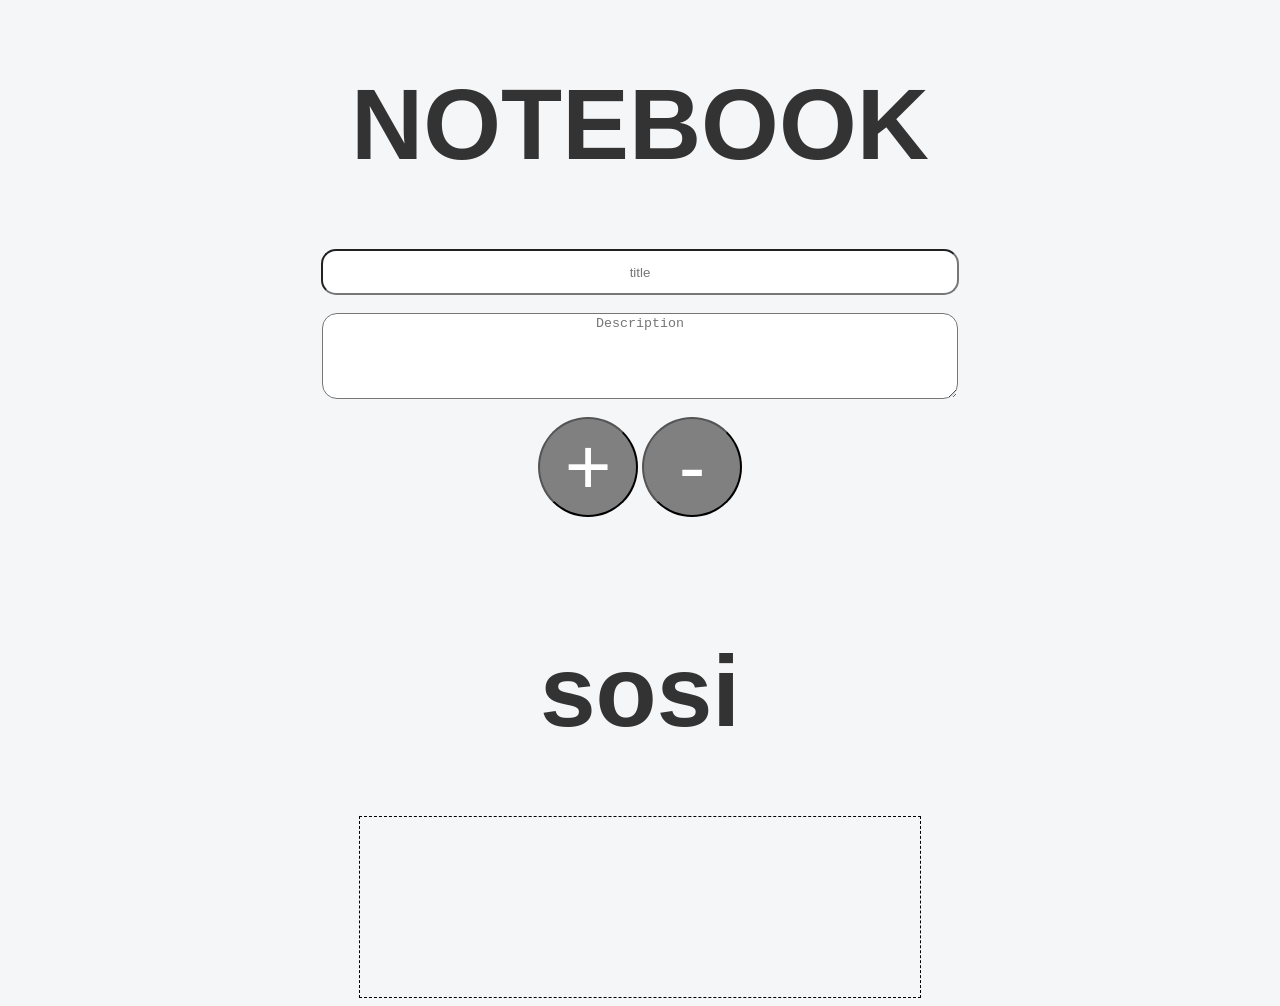
<file: index.html>
<!DOCTYPE html>
<html lang="en">

<head>
    <meta charset="UTF-8">
    <meta name="viewport" content="width=device-width, initial-scale=1.0">
    <title>Notebook</title>
    <link rel="stylesheet" href="css.css">
    <link rel="stylesheet" href="Alertify/alertify.core.css">
    <link rel="stylesheet" href="Alertify/alertify.default.css">
    <script src="Alertify/alertify.min.js" defer></script>
    <script src="https://ajax.googleapis.com/ajax/libs/jquery/3.5.1/jquery.min.js"> </script>
    <script src="js.js" defer></script>
</head>

<body>
    <center>
        <div class="main">
            <h1>NOTEBOOK</h1>
            <input type="text" id="title" placeholder="title" class="titleInputText">
            <br>
            <textarea name="" id="content" cols="30" rows="10" placeholder="Description"></textarea>
            <br>
            <button id="addtolist">+</button>
            <button id="removeAll">-</button>

            <h1>sosi</h1>
            

            <div id="notes">
            </div>
        </div>
    </center>
</body>

</html>
</file>
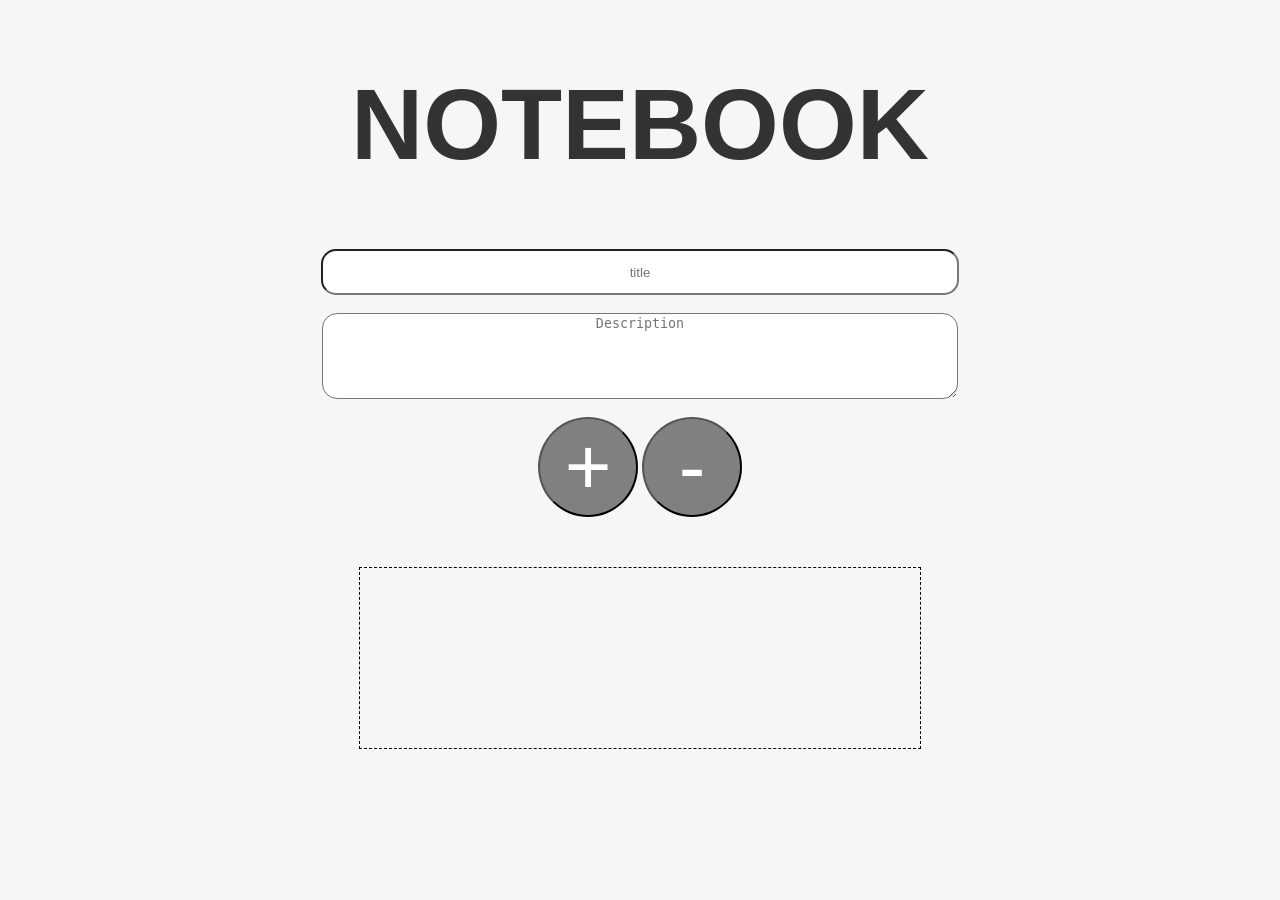
<file: Новая папка/index.html>
<!DOCTYPE html>
<html lang="en">

<head>
    <meta charset="UTF-8">
    <meta name="viewport" content="width=device-width, initial-scale=1.0">
    <title>Notebook</title>
    <link rel="stylesheet" href="css.css">
    <link rel="stylesheet" href="Alertify/alertify.core.css">
    <link rel="stylesheet" href="Alertify/alertify.default.css">
    <script src="Alertify/alertify.min.js" defer></script>
    <script src="https://ajax.googleapis.com/ajax/libs/jquery/3.5.1/jquery.min.js"> </script>
    <script src="js.js" defer></script>
</head>

<body>
    <center>
        <div class="main">
            <h1>NOTEBOOK</h1>
            <input type="text" id="title" placeholder="title" class="titleInputText">
            <br>
            <textarea name="" id="content" cols="30" rows="10" placeholder="Description"></textarea>
            <br>
            <button id="addtolist">+</button>
            <button id="removeAll">-</button>
            

            <div id="notes">
            </div>
        </div>
    </center>
</body>

</html>
</file>
<file: css.css>
body{
   background-color: #f4f6f8;
}
h1{
    text-align: center;
    justify-content: center;
    display: flex;
    color: #333;
    font-family: 'Gill Sans', 'Gill Sans MT', Calibri, 'Trebuchet MS', sans-serif;
    font-size: 100px;
}
.titleInputText{
    text-align: center;
    justify-content: center;
    display: flex;
      width: 630px;
    height: 40px;
    border-radius: 15px;
}
#content{
    text-align: center;
    justify-content: center;
    display: flex;
    width:630px ;
    height: 80px;
    border-radius: 15px;
}

input:focus, textarea:focus{
    border-color:#4a90e2;
    outline: none;
}

#addtolist{
border-radius: 50%;
width: 100px;
height: 100px;
background-color: gray;
font-size: 80px;
color: white;
margin-bottom: 50px;
cursor: pointer;
}
#removeAll{
border-radius: 50%;
width: 100px;
height: 100px;
background-color:gray ;
font-size: 80px;
color: white;
margin-bottom: 50px;
cursor: pointer;
}
#notes{
    text-align: center;
    justify-content: center;
    display: flex;
    border: 1px dashed rgb(0, 0, 0);
    width: 560px;
    min-height: 180px;
      flex-direction: column;
}
.note{
    background-color: rgba(12, 10, 10, 0.116);
border-radius: 50px;
justify-content:  center ;
    display: flex;
text-align: center;
    height: 100px;
    flex-direction: column;
    padding-bottom: 50px;
    padding-top: 50px;
border:2px solid gray ;
}
.note:hover{
    transform: translateY(-2px);
}
.title{
    font-size: 30px;
}
p{
   font-size: 15px; 
   color: white;
}
h2 {
    display: flex;
    font-size: 30px;
    background: rgba(76, 76, 76, 0.5);
    border-radius: 10%;
    width: 180px;
    height:80px;
color: white;
background-color: rgba(0, 0, 0, 0.247);
}
</file>
<file: Alertify/alertify.core.css>
.alertify,
.alertify-show,
.alertify-log {
	-webkit-transition: all 500ms cubic-bezier(0.175, 0.885, 0.320, 1.275);
	   -moz-transition: all 500ms cubic-bezier(0.175, 0.885, 0.320, 1.275);
	    -ms-transition: all 500ms cubic-bezier(0.175, 0.885, 0.320, 1.275);
	     -o-transition: all 500ms cubic-bezier(0.175, 0.885, 0.320, 1.275);
	        transition: all 500ms cubic-bezier(0.175, 0.885, 0.320, 1.275); /* easeOutBack */
}
.alertify-hide {
	-webkit-transition: all 250ms cubic-bezier(0.600, -0.280, 0.735, 0.045);
	   -moz-transition: all 250ms cubic-bezier(0.600, -0.280, 0.735, 0.045);
	    -ms-transition: all 250ms cubic-bezier(0.600, -0.280, 0.735, 0.045);
	     -o-transition: all 250ms cubic-bezier(0.600, -0.280, 0.735, 0.045);
	        transition: all 250ms cubic-bezier(0.600, -0.280, 0.735, 0.045); /* easeInBack */
}
.alertify-log-hide {
	-webkit-transition: all 500ms cubic-bezier(0.600, -0.280, 0.735, 0.045);
	   -moz-transition: all 500ms cubic-bezier(0.600, -0.280, 0.735, 0.045);
	    -ms-transition: all 500ms cubic-bezier(0.600, -0.280, 0.735, 0.045);
	     -o-transition: all 500ms cubic-bezier(0.600, -0.280, 0.735, 0.045);
	        transition: all 500ms cubic-bezier(0.600, -0.280, 0.735, 0.045); /* easeInBack */
}
.alertify-cover {
	position: fixed; z-index: 99999;
	top: 0; right: 0; bottom: 0; left: 0;
	background-color:white;
	filter:alpha(opacity=0);
	opacity:0;
}
	.alertify-cover-hidden {
		display: none;
	}
.alertify {
	position: fixed; z-index: 99999;
	top: 50px; left: 50%;
	width: 550px;
	margin-left: -275px;
	opacity: 1;
}
	.alertify-hidden {
		-webkit-transform: translate(0,-150px);
		   -moz-transform: translate(0,-150px);
		    -ms-transform: translate(0,-150px);
		     -o-transform: translate(0,-150px);
		        transform: translate(0,-150px);
		opacity: 0;
		display: none;
	}
	/* overwrite display: none; for everything except IE6-8 */
	:root *> .alertify-hidden {
		display: block;
		visibility: hidden;
	}
.alertify-logs {
	position: fixed;
	z-index: 5000;
	bottom: 10px;
	right: 10px;
	width: 300px;
}
.alertify-logs-hidden {
	display: none;
}
	.alertify-log {
		display: block;
		margin-top: 10px;
		position: relative;
		right: -300px;
		opacity: 0;
	}
	.alertify-log-show {
		right: 0;
		opacity: 1;
	}
	.alertify-log-hide {
		-webkit-transform: translate(300px, 0);
		   -moz-transform: translate(300px, 0);
		    -ms-transform: translate(300px, 0);
		     -o-transform: translate(300px, 0);
		        transform: translate(300px, 0);
		opacity: 0;
	}
	.alertify-dialog {
		padding: 25px;
	}
		.alertify-resetFocus {
			border: 0;
			clip: rect(0 0 0 0);
			height: 1px;
			margin: -1px;
			overflow: hidden;
			padding: 0;
			position: absolute;
			width: 1px;
		}
		.alertify-inner {
			text-align: center;
		}
		.alertify-text {
			margin-bottom: 15px;
			width: 100%;
			-webkit-box-sizing: border-box;
			   -moz-box-sizing: border-box;
			        box-sizing: border-box;
			font-size: 100%;
		}
		.alertify-buttons {
		}
			.alertify-button,
			.alertify-button:hover,
			.alertify-button:active,
			.alertify-button:visited {
				background: none;
				text-decoration: none;
				border: none;
				/* line-height and font-size for input button */
				line-height: 1.5;
				font-size: 100%;
				display: inline-block;
				cursor: pointer;
				margin-left: 5px;
			}

@media only screen and (max-width: 680px) {
	.alertify,
	.alertify-logs {
		width: 90%;
		-webkit-box-sizing: border-box;
		   -moz-box-sizing: border-box;
		        box-sizing: border-box;
	}
	.alertify {
		left: 5%;
		margin: 0;
	}
}
</file>
<file: Alertify/alertify.default.css>
/**
 * Default Look and Feel
 */
.alertify,
.alertify-log {
	font-family: sans-serif;
}
.alertify {
	background: #FFF;
	border: 10px solid #333; /* browsers that don't support rgba */
	border: 10px solid rgba(0,0,0,.7);
	border-radius: 8px;
	box-shadow: 0 3px 3px rgba(0,0,0,.3);
	-webkit-background-clip: padding;     /* Safari 4? Chrome 6? */
	   -moz-background-clip: padding;     /* Firefox 3.6 */
	        background-clip: padding-box; /* Firefox 4, Safari 5, Opera 10, IE 9 */
}
	.alertify-text {
		border: 1px solid #CCC;
		padding: 10px;
		border-radius: 4px;
	}
	.alertify-button {
		border-radius: 4px;
		color: #FFF;
		font-weight: bold;
		padding: 6px 15px;
		text-decoration: none;
		text-shadow: 1px 1px 0 rgba(0,0,0,.5);
		box-shadow: inset 0 1px 0 0 rgba(255,255,255,.5);
		background-image: -webkit-linear-gradient(top, rgba(255,255,255,.3), rgba(255,255,255,0));
		background-image:    -moz-linear-gradient(top, rgba(255,255,255,.3), rgba(255,255,255,0));
		background-image:     -ms-linear-gradient(top, rgba(255,255,255,.3), rgba(255,255,255,0));
		background-image:      -o-linear-gradient(top, rgba(255,255,255,.3), rgba(255,255,255,0));
		background-image:         linear-gradient(top, rgba(255,255,255,.3), rgba(255,255,255,0));
	}
	.alertify-button:hover,
	.alertify-button:focus {
		outline: none;
		background-image: -webkit-linear-gradient(top, rgba(0,0,0,.1), rgba(0,0,0,0));
		background-image:    -moz-linear-gradient(top, rgba(0,0,0,.1), rgba(0,0,0,0));
		background-image:     -ms-linear-gradient(top, rgba(0,0,0,.1), rgba(0,0,0,0));
		background-image:      -o-linear-gradient(top, rgba(0,0,0,.1), rgba(0,0,0,0));
		background-image:         linear-gradient(top, rgba(0,0,0,.1), rgba(0,0,0,0));
	}
	.alertify-button:focus {
		box-shadow: 0 0 15px #2B72D5;
	}
	.alertify-button:active {
		position: relative;
		box-shadow: inset 0 2px 4px rgba(0,0,0,.15), 0 1px 2px rgba(0,0,0,.05);
	}
		.alertify-button-cancel,
		.alertify-button-cancel:hover,
		.alertify-button-cancel:focus {
			background-color: #FE1A00;
			border: 1px solid #D83526;
		}
		.alertify-button-ok,
		.alertify-button-ok:hover,
		.alertify-button-ok:focus {
			background-color: #5CB811;
			border: 1px solid #3B7808;
		}

.alertify-log {
	background: #1F1F1F;
	background: rgba(0,0,0,.9);
	padding: 15px;
	border-radius: 4px;
	color: #FFF;
	text-shadow: -1px -1px 0 rgba(0,0,0,.5);
}
	.alertify-log-error {
		background: #FE1A00;
		background: rgba(254,26,0,.9);
	}
	.alertify-log-success {
		background: #5CB811;
		background: rgba(92,184,17,.9);
	}
</file>
<file: Новая папка/css.css>
body{
   background-color: #f4f6f8;
}
h1{
    text-align: center;
    justify-content: center;
    display: flex;
    color: #333;
    font-family: 'Gill Sans', 'Gill Sans MT', Calibri, 'Trebuchet MS', sans-serif;
    font-size: 100px;
}
.titleInputText{
    text-align: center;
    justify-content: center;
    display: flex;
      width: 630px;
    height: 40px;
    border-radius: 15px;
}
#content{
    text-align: center;
    justify-content: center;
    display: flex;
    width:630px ;
    height: 80px;
    border-radius: 15px;
}

input:focus, textarea:focus{
    border-color:#4a90e2;
    outline: none;
}

#addtolist{
border-radius: 50%;
width: 100px;
height: 100px;
background-color: gray;
font-size: 80px;
color: white;
margin-bottom: 50px;
cursor: pointer;
}
#removeAll{
border-radius: 50%;
width: 100px;
height: 100px;
background-color:gray ;
font-size: 80px;
color: white;
margin-bottom: 50px;
cursor: pointer;
}
#notes{
    text-align: center;
    justify-content: center;
    display: flex;
    border: 1px dashed rgb(0, 0, 0);
    width: 560px;
    min-height: 180px;
      flex-direction: column;
}
.note{
    background-color: rgba(12, 10, 10, 0.116);
border-radius: 50px;
justify-content:  center ;
    display: flex;
text-align: center;
    height: 100px;
    flex-direction: column;
    padding-bottom: 50px;
    padding-top: 50px;
border:2px solid gray ;
}
.note:hover{
    transform: translateY(-2px);
}
.title{
    font-size: 30px;
}
p{
   font-size: 15px; 
   color: white;
}
h2 {
    display: flex;
    font-size: 30px;
    background: rgba(76, 76, 76, 0.5);
    border-radius: 10%;
    width: 180px;
    height:80px;
color: white;
background-color: rgba(0, 0, 0, 0.247);
}
</file>
<file: Новая папка/Alertify/alertify.core.css>
.alertify,
.alertify-show,
.alertify-log {
	-webkit-transition: all 500ms cubic-bezier(0.175, 0.885, 0.320, 1.275);
	   -moz-transition: all 500ms cubic-bezier(0.175, 0.885, 0.320, 1.275);
	    -ms-transition: all 500ms cubic-bezier(0.175, 0.885, 0.320, 1.275);
	     -o-transition: all 500ms cubic-bezier(0.175, 0.885, 0.320, 1.275);
	        transition: all 500ms cubic-bezier(0.175, 0.885, 0.320, 1.275); /* easeOutBack */
}
.alertify-hide {
	-webkit-transition: all 250ms cubic-bezier(0.600, -0.280, 0.735, 0.045);
	   -moz-transition: all 250ms cubic-bezier(0.600, -0.280, 0.735, 0.045);
	    -ms-transition: all 250ms cubic-bezier(0.600, -0.280, 0.735, 0.045);
	     -o-transition: all 250ms cubic-bezier(0.600, -0.280, 0.735, 0.045);
	        transition: all 250ms cubic-bezier(0.600, -0.280, 0.735, 0.045); /* easeInBack */
}
.alertify-log-hide {
	-webkit-transition: all 500ms cubic-bezier(0.600, -0.280, 0.735, 0.045);
	   -moz-transition: all 500ms cubic-bezier(0.600, -0.280, 0.735, 0.045);
	    -ms-transition: all 500ms cubic-bezier(0.600, -0.280, 0.735, 0.045);
	     -o-transition: all 500ms cubic-bezier(0.600, -0.280, 0.735, 0.045);
	        transition: all 500ms cubic-bezier(0.600, -0.280, 0.735, 0.045); /* easeInBack */
}
.alertify-cover {
	position: fixed; z-index: 99999;
	top: 0; right: 0; bottom: 0; left: 0;
	background-color:white;
	filter:alpha(opacity=0);
	opacity:0;
}
	.alertify-cover-hidden {
		display: none;
	}
.alertify {
	position: fixed; z-index: 99999;
	top: 50px; left: 50%;
	width: 550px;
	margin-left: -275px;
	opacity: 1;
}
	.alertify-hidden {
		-webkit-transform: translate(0,-150px);
		   -moz-transform: translate(0,-150px);
		    -ms-transform: translate(0,-150px);
		     -o-transform: translate(0,-150px);
		        transform: translate(0,-150px);
		opacity: 0;
		display: none;
	}
	/* overwrite display: none; for everything except IE6-8 */
	:root *> .alertify-hidden {
		display: block;
		visibility: hidden;
	}
.alertify-logs {
	position: fixed;
	z-index: 5000;
	bottom: 10px;
	right: 10px;
	width: 300px;
}
.alertify-logs-hidden {
	display: none;
}
	.alertify-log {
		display: block;
		margin-top: 10px;
		position: relative;
		right: -300px;
		opacity: 0;
	}
	.alertify-log-show {
		right: 0;
		opacity: 1;
	}
	.alertify-log-hide {
		-webkit-transform: translate(300px, 0);
		   -moz-transform: translate(300px, 0);
		    -ms-transform: translate(300px, 0);
		     -o-transform: translate(300px, 0);
		        transform: translate(300px, 0);
		opacity: 0;
	}
	.alertify-dialog {
		padding: 25px;
	}
		.alertify-resetFocus {
			border: 0;
			clip: rect(0 0 0 0);
			height: 1px;
			margin: -1px;
			overflow: hidden;
			padding: 0;
			position: absolute;
			width: 1px;
		}
		.alertify-inner {
			text-align: center;
		}
		.alertify-text {
			margin-bottom: 15px;
			width: 100%;
			-webkit-box-sizing: border-box;
			   -moz-box-sizing: border-box;
			        box-sizing: border-box;
			font-size: 100%;
		}
		.alertify-buttons {
		}
			.alertify-button,
			.alertify-button:hover,
			.alertify-button:active,
			.alertify-button:visited {
				background: none;
				text-decoration: none;
				border: none;
				/* line-height and font-size for input button */
				line-height: 1.5;
				font-size: 100%;
				display: inline-block;
				cursor: pointer;
				margin-left: 5px;
			}

@media only screen and (max-width: 680px) {
	.alertify,
	.alertify-logs {
		width: 90%;
		-webkit-box-sizing: border-box;
		   -moz-box-sizing: border-box;
		        box-sizing: border-box;
	}
	.alertify {
		left: 5%;
		margin: 0;
	}
}
</file>
<file: Новая папка/Alertify/alertify.default.css>
/**
 * Default Look and Feel
 */
.alertify,
.alertify-log {
	font-family: sans-serif;
}
.alertify {
	background: #FFF;
	border: 10px solid #333; /* browsers that don't support rgba */
	border: 10px solid rgba(0,0,0,.7);
	border-radius: 8px;
	box-shadow: 0 3px 3px rgba(0,0,0,.3);
	-webkit-background-clip: padding;     /* Safari 4? Chrome 6? */
	   -moz-background-clip: padding;     /* Firefox 3.6 */
	        background-clip: padding-box; /* Firefox 4, Safari 5, Opera 10, IE 9 */
}
	.alertify-text {
		border: 1px solid #CCC;
		padding: 10px;
		border-radius: 4px;
	}
	.alertify-button {
		border-radius: 4px;
		color: #FFF;
		font-weight: bold;
		padding: 6px 15px;
		text-decoration: none;
		text-shadow: 1px 1px 0 rgba(0,0,0,.5);
		box-shadow: inset 0 1px 0 0 rgba(255,255,255,.5);
		background-image: -webkit-linear-gradient(top, rgba(255,255,255,.3), rgba(255,255,255,0));
		background-image:    -moz-linear-gradient(top, rgba(255,255,255,.3), rgba(255,255,255,0));
		background-image:     -ms-linear-gradient(top, rgba(255,255,255,.3), rgba(255,255,255,0));
		background-image:      -o-linear-gradient(top, rgba(255,255,255,.3), rgba(255,255,255,0));
		background-image:         linear-gradient(top, rgba(255,255,255,.3), rgba(255,255,255,0));
	}
	.alertify-button:hover,
	.alertify-button:focus {
		outline: none;
		background-image: -webkit-linear-gradient(top, rgba(0,0,0,.1), rgba(0,0,0,0));
		background-image:    -moz-linear-gradient(top, rgba(0,0,0,.1), rgba(0,0,0,0));
		background-image:     -ms-linear-gradient(top, rgba(0,0,0,.1), rgba(0,0,0,0));
		background-image:      -o-linear-gradient(top, rgba(0,0,0,.1), rgba(0,0,0,0));
		background-image:         linear-gradient(top, rgba(0,0,0,.1), rgba(0,0,0,0));
	}
	.alertify-button:focus {
		box-shadow: 0 0 15px #2B72D5;
	}
	.alertify-button:active {
		position: relative;
		box-shadow: inset 0 2px 4px rgba(0,0,0,.15), 0 1px 2px rgba(0,0,0,.05);
	}
		.alertify-button-cancel,
		.alertify-button-cancel:hover,
		.alertify-button-cancel:focus {
			background-color: #FE1A00;
			border: 1px solid #D83526;
		}
		.alertify-button-ok,
		.alertify-button-ok:hover,
		.alertify-button-ok:focus {
			background-color: #5CB811;
			border: 1px solid #3B7808;
		}

.alertify-log {
	background: #1F1F1F;
	background: rgba(0,0,0,.9);
	padding: 15px;
	border-radius: 4px;
	color: #FFF;
	text-shadow: -1px -1px 0 rgba(0,0,0,.5);
}
	.alertify-log-error {
		background: #FE1A00;
		background: rgba(254,26,0,.9);
	}
	.alertify-log-success {
		background: #5CB811;
		background: rgba(92,184,17,.9);
	}
</file>
